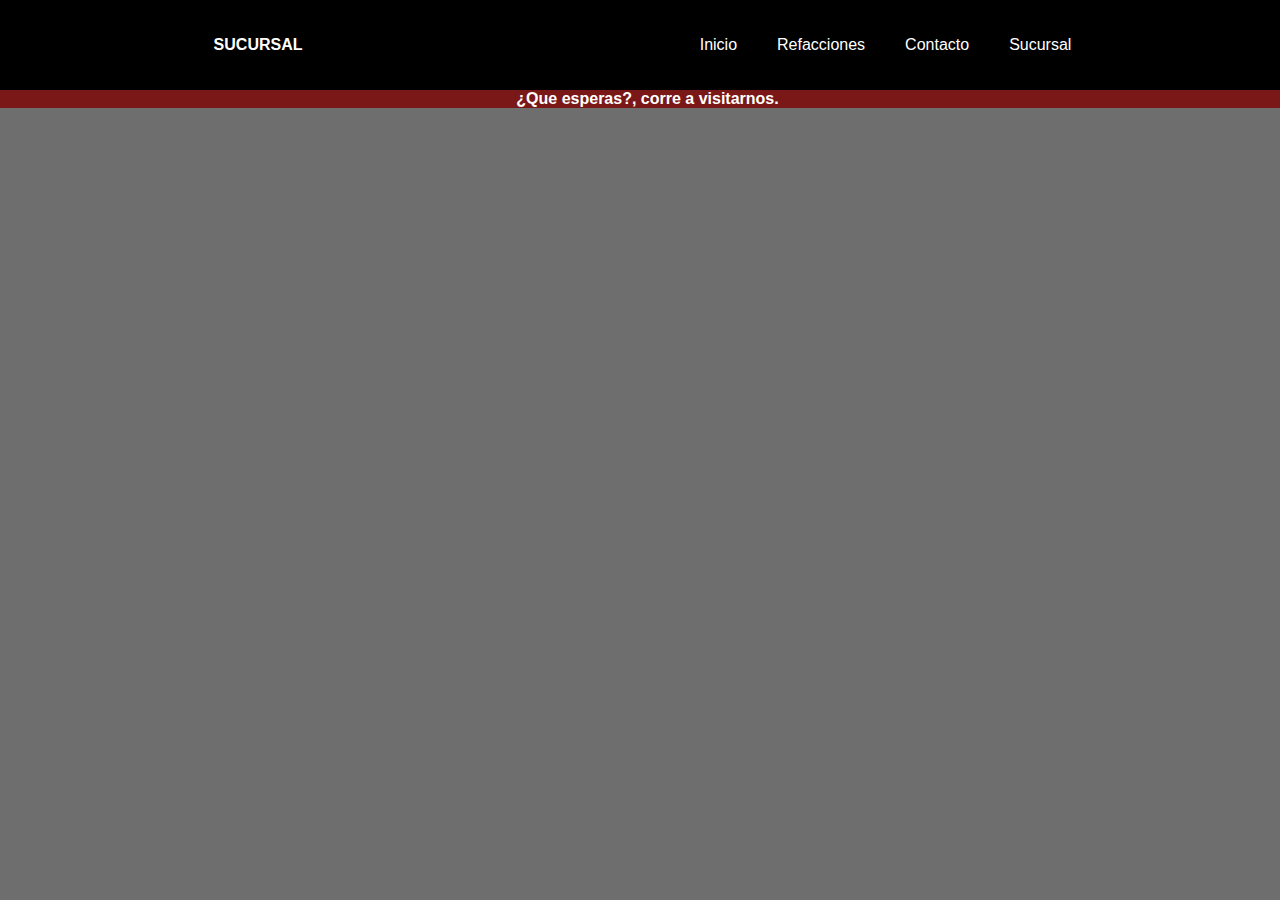
<file: Sucursal.html>
<!DOCTYPE html>
<html lang="en">
<head>
    <meta charset="UTF-8">
    <meta http-equiv="X-UA-Compatible" content="IE=edge">
    <meta name="viewport" content="width=device-width, initial-scale=1.0">
    <title>AUTOCOSMOPOLIS</title>
    <link href="css/style4.css" rel="stylesheet">
</head>
<body>

    <div class="container">
        <nav>
                <h1>SUCURSAL</h1>
                <ul class="enlaces-menu">
                <li><a href="index.html">Inicio</a></li>
                <li><a href="Refacciones.html">Refacciones</a></li>  
                
                <li><a href="Contacto.html">Contacto</a></li>   
                <li><a href="Sucursal.html">Sucursal</a></li>  
             </ul> 
           
        
             <button class="ham" type="button">   
                <span class="br-1"></span>
                <span class="br-2"></span>
                <span class="br-3"></span>
            </button>
            </nav>
            </div>

            <h2>¿Que esperas?, corre a visitarnos.</h1>

            <br>

            <iframe src="https://www.google.com/maps/embed?pb=!1m18!1m12!1m3!1d3760.122209596745!2d-99.11553228593849!3d19.536366142418636!2m3!1f0!2f0!3f0!3m2!1i1024!2i768!4f13.1!3m3!1m2!1s0x85d1f75a6b926975%3A0xc7e857c81bc37566!2sHermilo%20Mena%2048%2C%20Industrial%20la%20Presa%2C%2054189%20Tlalnepantla%20de%20Baz%2C%20M%C3%A9x.!5e0!3m2!1ses-419!2smx!4v1620953938851!5m2!1ses-419!2smx" width="100%" height="300" style="border:0;" allowfullscreen="" loading="lazy"></iframe>
            <script src="main.js"></script>  

    
</body>
</html>
</file>
<file: css/style4.css>
*{
    margin:0;
    padding: 0;
    box-sizing: border-box;
}
*, *::before, *::after {
    box-sizing: inherit;
  }


/*html{
font-size:62.5% ;
box-sizing: border-box;
}
*/

body {
    
        margin: 0;
        padding: 0;
        width: 100%;
        height: 100%;
        font-family:'Anton', sans-serif;
        background-color: #05050594;

       
}

.title{
    text-align: center;
    font-size: 48px;
    color: rgba(red, green, blue, alpha);
}





nav{
    display: flex;
    align-items:center;
    justify-content: space-around;
    min-height:10vh;
    background-color: #000000;
    
    
    
}
h1{
    font-size: 1rem;
    color: #ffffff;
    padding-left:25px;
    text-align: center;
   
    
}

h2{
    font-size: 1rem;
    color: #ffffff;
    background-color: rgba(124, 11, 11, 0.863);
    padding-left:15px;
    text-align: center;

}


.ham{
    display:none;
    background-color:transparent;
    cursor: pointer;
    border:none;
    margin:0;
    padding:0;
    
    }
    
    .ham span{
        background-color: #bd0303;
        display:block;
        height:3px;
        width: 28px;
        margin:10px auto;
        border-radius:2px;    
    }

    .enlaces-menu{
        display:flex;
        padding:0;
    }
    .enlaces-menu li{
        display: inline-block;
        list-style: none;
        padding: 6px 20px;
        font-weight: 500;
        font-size: 1rem;
        transition:all 0.3s ease 0s ;
        cursor: pointer;
    }
    
    .enlaces-menu li a{
        text-decoration: none;
        color: #ffffff;
        
    }
    .enlaces-menu li:hover{
        border-radius: 20px;
        background-color: #920606;
        color: #ffffff;
    }





    
    
    .active{
        
        background-color: #f00a0af5;
    }
    
    .fade{
        animation-name: fade;
        animation-duration: 3s;    
    }
    
    @keyframes fade {
        from {opacity: .7;}
        to{opacity:1;}
    }


     /* DISPOSITIVOS MOVILES */

@media (max-width:768px) {
    body{
        background-color:rgba(168, 148, 148, 0.726);

     
    }
      .ham{
          display:block;
          cursor:pointer;
          position: absolute; 
          top:15px;
          right:25px;
          transition: 0.2s  0.1s; 
  
      }
   
      
      nav{
          flex-direction:column;
          align-items: flex-start;
          padding-top: 25px;
          padding-bottom: 25px;
      }


      .enlaces-menu{
        
          flex-direction:column;
          justify-content: space-around;
          align-items:center;
          height: 92vh;         
          margin:0;
          padding:0; 
          display:none;
          opacity:0;
          transition: opacity 5s ease-out;
          width:100%;
      
         
      }
      .enlaces-menu li{
         
        text-align:center;
        width:100%;
        padding:20px;     
    }
    
   
}

.active{
        
    background-color: #ff0000f5;
}


.fade{
    animation-name: fade;
    animation-duration: 3s;    
}

@keyframes fade {
    from {opacity: .7;}
    to{opacity:1;}
}
    
   
/* Animaciones */
  
@keyframes muestraMenu {
    from {opacity: 0;}
    to {opacity: 1;}
  }

  .enlaces-menu.activado{
      display:flex; 
      animation: muestraMenu 350ms ease-in-out both;
  }

  .br-1.animado{
    transform: rotate(-45deg) translate(-10px, 8px);
  }
  
  .br-2.animado{
    opacity: 0;
  }
  .br-3.animado{
    transform: rotate(45deg) translate(-10px, -8px);
  }

 .ham.girar:hover{
     transform:rotate(360deg);
 }
</file>
